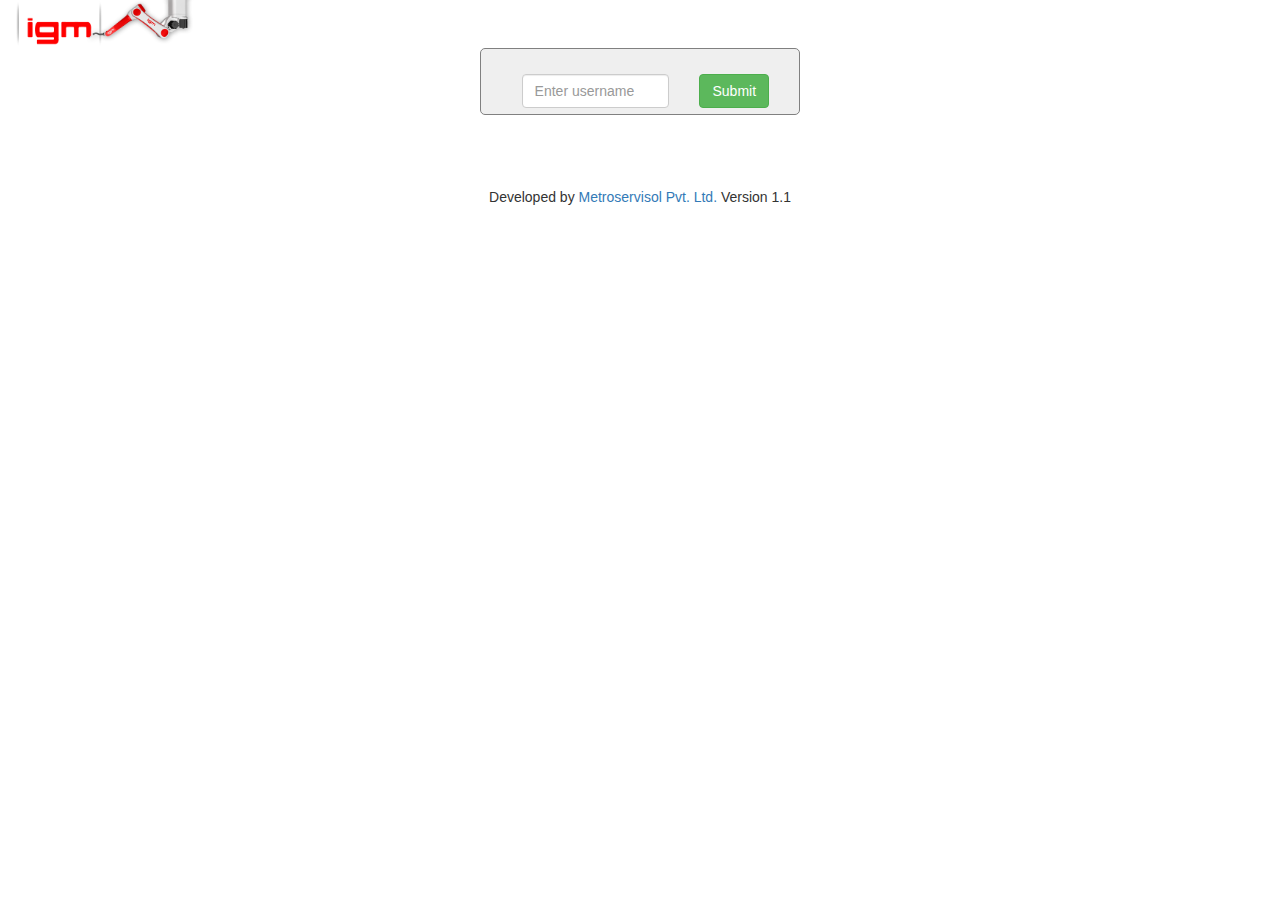
<file: pages/forgetpassword.html>
<html>
<head>
  <meta name="charset" content="UTF-8">
  <meta name="viewport" content="width=device-width, initial-scale=1.0">
  <title>Inventory Control System</title>
  <link rel="stylesheet" type="text/css" href="../css/bootstrap/bootstrap.min.css">
  <link rel="stylesheet" type="text/css" href="../css/font.css">
  <link rel="stylesheet" type="text/css" href="../css/custom.css">
</head>
<body>
  <header>

  </header>
  <div class="container-fluid" >
    <div class="row">
      <div class="col-md-2">
        <a href="login.php"><img src="../images/logo.png" alt="igm-logo" class="img-responsive"></a>
      </div>
    </div>
    <div class="row">
      <div class="col-md-3" style="border:1px solid gray; border-radius:5px;padding:2%; background-color:#efefef;float: none;margin: 0 auto;">
        <form method="POST" id="form1" action="../php/login.php">
          <div class="col-md-8">
            <div class="form-group">
              <input type="text" class="form-control" name="uname" value="" placeholder="Enter username" required="required"/>
            </div>
          </div>
          <div class="col-md-4">
            <div class="form-group">
              <button class="btn btn-success" name="passwordreset" type="submit">Submit</button>
            </div>
          </div>
        </form>
      </div>
    </div>
  </div>
  <footer style="text-align:center;bottom:0;width:25%; margin: 5% auto;left: 0;right: 0;">
    <p>Developed by <a href="http://www.metroservisol.com">Metroservisol Pvt. Ltd.</a> Version 1.1</p>
  </footer>
  <div class="modal fade" id="myModal" role="dialog">
    <div class="modal-dialog modal-lg">
      <div class="modal-content">
        <div class="modal-header">
          <button type="button" class="close" data-dismiss="modal">&times;</button>
          <h4 class="modal-title">Enter OTP</h4>
        </div>
        <div class="modal-body">
          <form method="POST" id="form2" action="../php/login.php">
            <div class="col-md-3">
                <div class="form-group">
                  <label for="description">Enter OTP</label>
                  <input type="text" class="form-control" name="otp" required="required"/>
                </div>
              </div>              
              <div class="col-md-3" style="padding:2%;">
                <button type="submit" class="btn btn-sm btn-success" name="verifyotp">Submit</button>
              </div>
          </form>
        </div>
        <div class="modal-footer" >
        </div>
      </div>
    </div>
  </div>
  <div class="modal fade" id="myModal1" role="dialog">
    <div class="modal-dialog modal-lg">
      <div class="modal-content">
        <div class="modal-header">
          <button type="button" class="close" data-dismiss="modal">&times;</button>
          <h4 class="modal-title">Enter OTP</h4>
        </div>
        <div class="modal-body">
          <form method="POST" id="form3" action="../php/login.php">
            <div class="col-md-3">
                <div class="form-group">
                  <label for="description">Enter Password</label>
                  <input type="password" class="form-control" name="password" required="required"/>
                </div>
              </div> 
              <div class="col-md-3">
                <div class="form-group">
                  <label for="description">Confirm Password</label>
                  <input type="password" class="form-control" name="confpassword" required="required"/>
                </div>
              </div>              
              <div class="col-md-3" style="padding:2%;">
                <button type="submit" class="btn btn-sm btn-success" name="verifyotp">Reset</button>
              </div>
          </form>
        </div>
        <div class="modal-footer" >
        </div>
      </div>
    </div>
  </div>  
  <script src="../js/jquery/jquery-3.2.1.min.js" charset="utf-8" type="text/javascript"></script>
  <script src="../js/jquery/jquery.cookie.js" charset="utf-8" type="text/javascript"></script>
  <script src="../js/bootstrap/bootstrap.min.js" charset="utf-8" type="text/javascript"></script>
  <script src="../js/custom.js" charset="utf-8"  type="text/javascript"></script>
  <script type="text/javascript">
    (function(){
      $(document).ready(function(){
        $("#form1").submit(function(event){
          event.preventDefault();   
          var uname = $("input[name='uname']").val();       
          $.ajax({
            method:"POST",
            type:"json",
            data:{"uname":uname,"passwordreset":"passwordreset"},
            url:"../php/login.php",
            success:function(data){
              console.log(data);
              if(data){
                alert("OTP sent over registered mail.\nPlease Check");
                $("#myModal").modal();
              }
            },error:function(error){
              console.log(error);
            }
          });
        });
        $("#form2").submit(function(event){
          event.preventDefault();   
          var uname = $("input[name='uname']").val();
          var otp = $("input[name='otp']").val();       
          $.ajax({
            method:"POST",
            type:"json",
            data:{"uname":uname,"otp":otp,"verifyotp":"verifyotp"},
            url:"../php/login.php",
            success:function(data){
              console.log(data);
              if(data){
                $("#myModal").toggle();
                $("#myModal1").modal();
              }
            },error:function(error){
              console.log(error);
            }
          });
        });
        $("#form3").submit(function(event){
          event.preventDefault();   
          var uname = $("input[name='uname']").val();
          var password = $("input[name='password']").val();
          var confpassword = $("input[name='confpassword']").val();      
          if(password==confpassword){
            $.ajax({
              method:"POST",
              type:"json",
              data:{"uname":uname,"password":password,"updatepassword":"updatepassword"},
              url:"../php/login.php",
              success:function(data){
                console.log(data);
                if(data){
                  alert("Password Changed!!\n Try loggin in");
                  location.href = "login.html";
                }
              },error:function(error){
                console.log(error);
              }
            });
          }else{
            alert("Error setting password try again");
            location.reload();
          }
        });
      });
    })();

  </script>
</body>
</html>
</file>
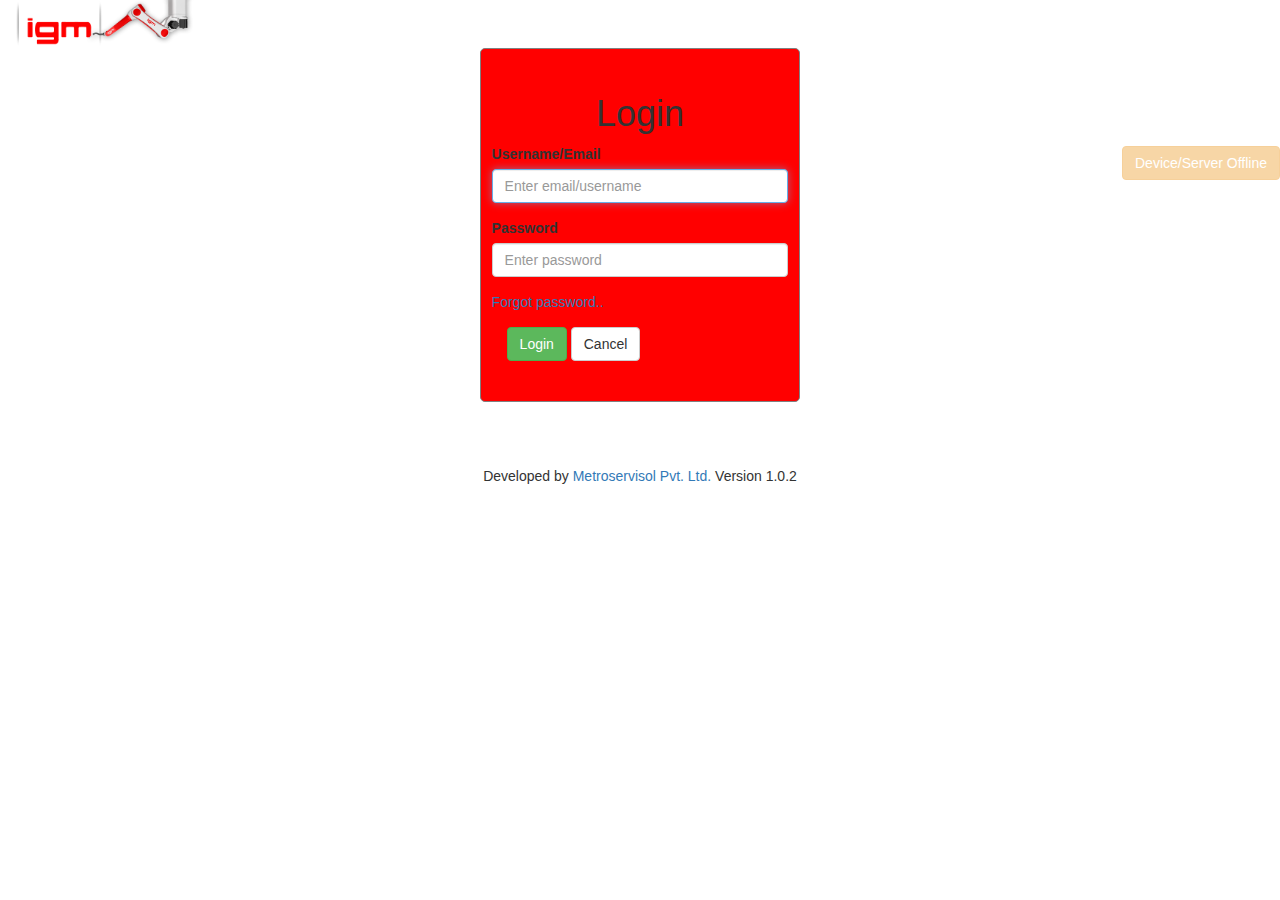
<file: pages/login.html>
<html>
<head>
  <meta name="charset" content="UTF-8">
  <meta name="viewport" content="width=device-width, initial-scale=1.0">
  <title>Inventory Control System</title>
  <link rel="stylesheet" type="text/css" href="../css/bootstrap/bootstrap.min.css">
  <link rel="stylesheet" type="text/css" href="../css/font.css">
  <link rel="stylesheet" type="text/css" href="../css/custom.css">
</head>
<body>
  <header>
    <style type="text/css">

    </style>
  </header>
  <div class="container-fluid" >
    <div class="row">
      <div class="col-md-2">
        <a href="../index.php"><img src="../images/logo.png" alt="igm-logo" class="img-responsive"></a>
      </div>
    </div>
    <div class="row">
      <div class="col-md-3" style="border:1px solid gray; border-radius:5px;padding:2%; background-color:#f00;float: none;margin: 0 auto;">
        <h1 style="text-align:center;">Login</h1>
        <form class="form-horizontal" action="../php/login.php" method="post">
          <div class="form-group">
            <label for="username" >Username/Email</label>
            <input type="text" input="text" class="form-control" name="uname" value="" placeholder="Enter email/username" required="required" autofocus/>
          </div>
          <div class="form-group">
            <label for="password">Password</label>
            <input type="password" class="form-control" name="password" value="" placeholder="Enter password" required="required"/>
          </div>
          <div class="form-group">
            <a href="forgetpassword.html">Forgot password..</a>
          </div>
          <button type="submit" class="btn btn-md btn-success" name="login">Login</button>
          <button type="reset" class="btn btn-md btn-default" name="cancel">Cancel</button>
        </form>
      </div>
    </div>
  </div>
  <footer style="text-align:center;bottom:0;width:25%; margin: 5% auto;left: 0;right: 0;">
    <p>Developed by <a href="http://www.metroservisol.com">Metroservisol Pvt. Ltd.</a> Version 1.0.2</p>
  </footer>
  <script src="../js/jquery/jquery-3.2.1.min.js" charset="utf-8" type="text/javascript"></script>
  <script src="../js/jquery/jquery.cookie.js" charset="utf-8" type="text/javascript"></script>
  <script src="../js/bootstrap/bootstrap.min.js" charset="utf-8" type="text/javascript"></script>
  <script src="../js/custom.js" charset="utf-8"  type="text/javascript"></script>
  <script type="text/javascript">
    (function(){
      $(window).bind("load", function() {
        checkNetworkStatus();        
      });
      $(document).ready(function(){

       $("form").submit(function(event){
          event.preventDefault();
          var uname = $("input[name='uname']").val();
          var password = $("input[name='password']").val();
          if(uname=="superadmin"){
            $.ajax({
              method:"POST",
              type:"json",
              data:{"password":password,"checkRootPass":"checkRootPass"},
              url:"../php/dataSettings.php",
              success:function(data){
                // console.log(data);
                if(data=="true"){                  
                  $.cookie("userId", "1",{expires: 7, path: '/', domain: location.hostname});
                  $.cookie("usermail", "mani.prabu@igm-india.com",{expires: 7, path: '/', domain: location.hostname});
                  $.cookie("userrole", "superadmin",{expires: 7, path: '/', domain:location.hostname});
                  if($.cookie("status")=="Online"){

                  }else{

                  }
                  getAllData();
                  location.href="adminhome.php";
                }else{
                  alert("Incorrect username and password!!!");
                }
              },error:function(error){
                console.log(error);
              }
            });
          }else if(uname=="sysadmin" && password=="sysadmin"){                  
            $.cookie("userId", "100000",{expires: 7, path: '/', domain:location.hostname});
            $.cookie("usermail", "support@metroservisol.com",{expires: 7, path: '/', domain:location.hostname});
            $.cookie("userrole", "superadmin",{expires: 7, path: '/', domain:location.hostname});
            getAllData();
            location.href="adminhome.php";                
          }else{
            $.ajax({
              method:"POST",
              type:"json",
              data:{"uname":uname,"password":password,"login":"login"},
              url:"../php/login.php",
              success:function(data){
                console.log(data);
                if(data=="success"){
                  location.href="adminhome.php";
                  getAllData();
                }else{
                  alert("Incorrect username and password!!!");
                }
                /*if(JSON.parse(data).length>0 && JSON.parse(data).length==1){

                  var active = (JSON.parse(data)[0].active==0)?false:true;
                  var approved = (JSON.parse(data)[0].approved==0)?false:true;
                  if(active && approved){                                                    
                    location.href="adminhome.php";
                    getAllData();
                  }else{
                    alert("Your account is not approved or activated Yet contact admin");
                    location.reload();
                  }

                }else{
                  alert("Incorrect username and password!!!");
                }*/
              },error:function(error){
                console.log(error);
              }
            });
          }
        });
      });
    })();

    function pushData(){
      $.ajax({
        method:"POST",
        type:"json",
        data:{"exportLog":"exportLog"},
        url:"../php/exportLog.php",
        success:function(data){
          console.log("Success");
          return true;
        },error:function(err){
          console.log("Erro");
          return false;
        }
      });
    }

    function getAllData(){
      $.ajax({
        method:"POST",
        type:"json",
        data:{"getAllData":"getAllData"},
        url:"../php/datasettings.php",
        success:function(data){
          console.log(data);
        },error:function(error){
          console.log(error);
        }
      });
    }
  </script>
</body>
</html>
</file>
<file: css/font.css>
.h1{
  text-align: center;
}
</file>
<file: css/custom.css>
/***************Submenu Color************************/
.dropdown-menu>.active>a, .dropdown-menu>.active>a:focus, .dropdown-menu>.active>a:hover {
    color: #fff;
    text-decoration: none;
    background-color: #8c6e62;
    outline: 0;
}
/*****************************************/
h1{
  text-align: center;
}
/**Online Button**/

button.status{
    bottom: 80%;
    right:0;
    position: fixed;
    opacity: 0.5;
    z-index: 9;       
}
button.datastatus{
    bottom: 70%;
    right:0;
    position: fixed;
    opacity: 0.5;
    z-index: 9;       
}

textarea{
  resize: none;
}

/*menu css*/
.navbar-default {
    background-color: #fff;
    border-color: #e7e7e7;
}
.navbar-default .navbar-nav>.active>a, .navbar-default .navbar-nav>.active>a:focus, .navbar-default .navbar-nav>.active>a:hover {
  color: #fff;
  background-color: #fd7878;;
}
/**responsive tabs*/

main {
  min-width: 320px;
  max-width: 100%;
  padding: 50px;
  margin: 0 auto;
  background: #fff;
}

input[name=tabs]{
  display:none;
}

section {
  display: none;
  padding: 20px 0 0;
  border-top: 1px solid #ddd;
}

label[for*='1'], label[for*='2'], label[for*='3'], label[for*='4'] {
  display: inline-block;
  /*margin: 0 0 -1px;
  text-align: center;      */
  padding: 15px 25px;
  font-weight: 600;
  border: 1px solid transparent;
}

label:before {
  font-family: fontawesome;
  font-weight: normal;
  margin-right: 10px;
}

label[for*='1']:before { content: '\f1cb'; }
label[for*='2']:before { content: '\f17d'; }
label[for*='3']:before { content: '\f16b'; }
label[for*='4']:before { content: '\f1a9'; }

label:hover {
  color: #888;
  cursor: pointer;
}

input:checked + label {
  color: #555;
  border: 1px solid #ddd;
  border-top: 2px solid orange;
  border-bottom: 1px solid #fff;
}

#tab1:checked ~ #content1,
#tab2:checked ~ #content2,
#tab3:checked ~ #content3,
#tab4:checked ~ #content4 {
  display: block;
}

@media screen and (max-width: 650px) {
  label[for*='1'], label[for*='2'], label[for*='3'], label[for*='4'] {
    font-size: 0;
  }
  label[for*='1']:before, label[for*='2']:before, label[for*='3']:before, label[for*='4']:before {
    margin: 0;
    font-size: 18px;
  }
}

@media screen and (max-width: 400px) {
  label[for*='1'], label[for*='2'], label[for*='3'], label[for*='4'] {
    padding: 15px;
  }
}
/*preloader css*/
.loader {
  position: absolute;
  left: 50%;
  top: 50%;
  margin-top:-50px;
  margin-left:-50px;
}

.wrap {
	position:absolute;
	width:100px;
	height:100px;
	float:left;

	-webkit-animation-name: rotateThis;
	-webkit-animation-duration:1s;
	-webkit-animation-iteration-count:infinite;
	-webkit-animation-timing-function:linear;

	-moz-transform:scale(0.3);
	-o-transform:scale(0.3);
}

.wrap div
{
	width:10px;
	height:30px;
	background:#000;
	position:absolute;
	top:35px;
	left:45px;

	border-radius: 50px;
	-moz-border-radius-bottomleft:50px;
	-moz-border-radius-bottomright:50px;
	-moz-border-radius-topleft:50px;
	-moz-border-radius-topright:50px;
}

@-webkit-keyframes rotateThis {
	from { -webkit-transform:scale(0.3) rotate(0deg); }
  	to 	 { -webkit-transform:scale(0.3) rotate(360deg); }
}


.bar1 {
	-o-transform:rotate(0deg) translate(0, -40px);opacity:0.1;
	-moz-transform:rotate(0deg) translate(0, -40px);opacity:0.1;
	-webkit-transform:rotate(0deg) translate(0, -40px);opacity:0.1;
}
.bar2 {
	-o-transform:rotate(36deg) translate(0, -40px);opacity:0.2;
	-moz-transform:rotate(36deg) translate(0, -40px);opacity:0.2;
	-webkit-transform:rotate(36deg) translate(0, -40px);opacity:0.2;
}
.bar3 {
	-o-transform:rotate(72deg) translate(0, -40px);opacity:0.3;
	-moz-transform:rotate(72deg) translate(0, -40px);opacity:0.3;
	-webkit-transform:rotate(72deg) translate(0, -40px);opacity:0.3;
}
.bar4 {
	-o-transform:rotate(108deg) translate(0, -40px);opacity:0.4;
	-moz-transform:rotate(108deg) translate(0, -40px);opacity:0.4;
	-webkit-transform:rotate(108deg) translate(0, -40px);opacity:0.4;
}
.bar5 {
	-o-transform:rotate(144deg) translate(0, -40px);opacity:0.5;
	-moz-transform:rotate(144deg) translate(0, -40px);opacity:0.5;
	-webkit-transform:rotate(144deg) translate(0, -40px);opacity:0.5;
}
.bar6 {
	-o-transform:rotate(180deg) translate(0, -40px);opacity:0.6;
	-moz-transform:rotate(180deg) translate(0, -40px);opacity:0.6;
	-webkit-transform:rotate(180deg) translate(0, -40px);opacity:0.6;
}
.bar7 {
	-o-transform:rotate(216deg) translate(0, -40px);opacity:0.7;
	-moz-transform:rotate(216deg) translate(0, -40px);opacity:0.7;
	-webkit-transform:rotate(216deg) translate(0, -40px);opacity:0.7;
}
.bar8 {
	-o-transform:rotate(252deg) translate(0, -40px);opacity:0.8;
	-moz-transform:rotate(252deg) translate(0, -40px);opacity:0.8;
	-webkit-transform:rotate(252deg) translate(0, -40px);opacity:0.8;
}
.bar9 {
	-o-transform:rotate(288deg) translate(0, -40px);opacity:0.9;
	-moz-transform:rotate(288deg) translate(0, -40px);opacity:0.9;
	-webkit-transform:rotate(288deg) translate(0, -40px);opacity:0.9;
}
.bar10 {
	-o-transform:rotate(324deg) translate(0, -40px);opacity:1;
	-moz-transform:rotate(324deg) translate(0, -40px);opacity:1;
	-webkit-transform:rotate(324deg) translate(0, -40px);opacity:1;
}
</file>
